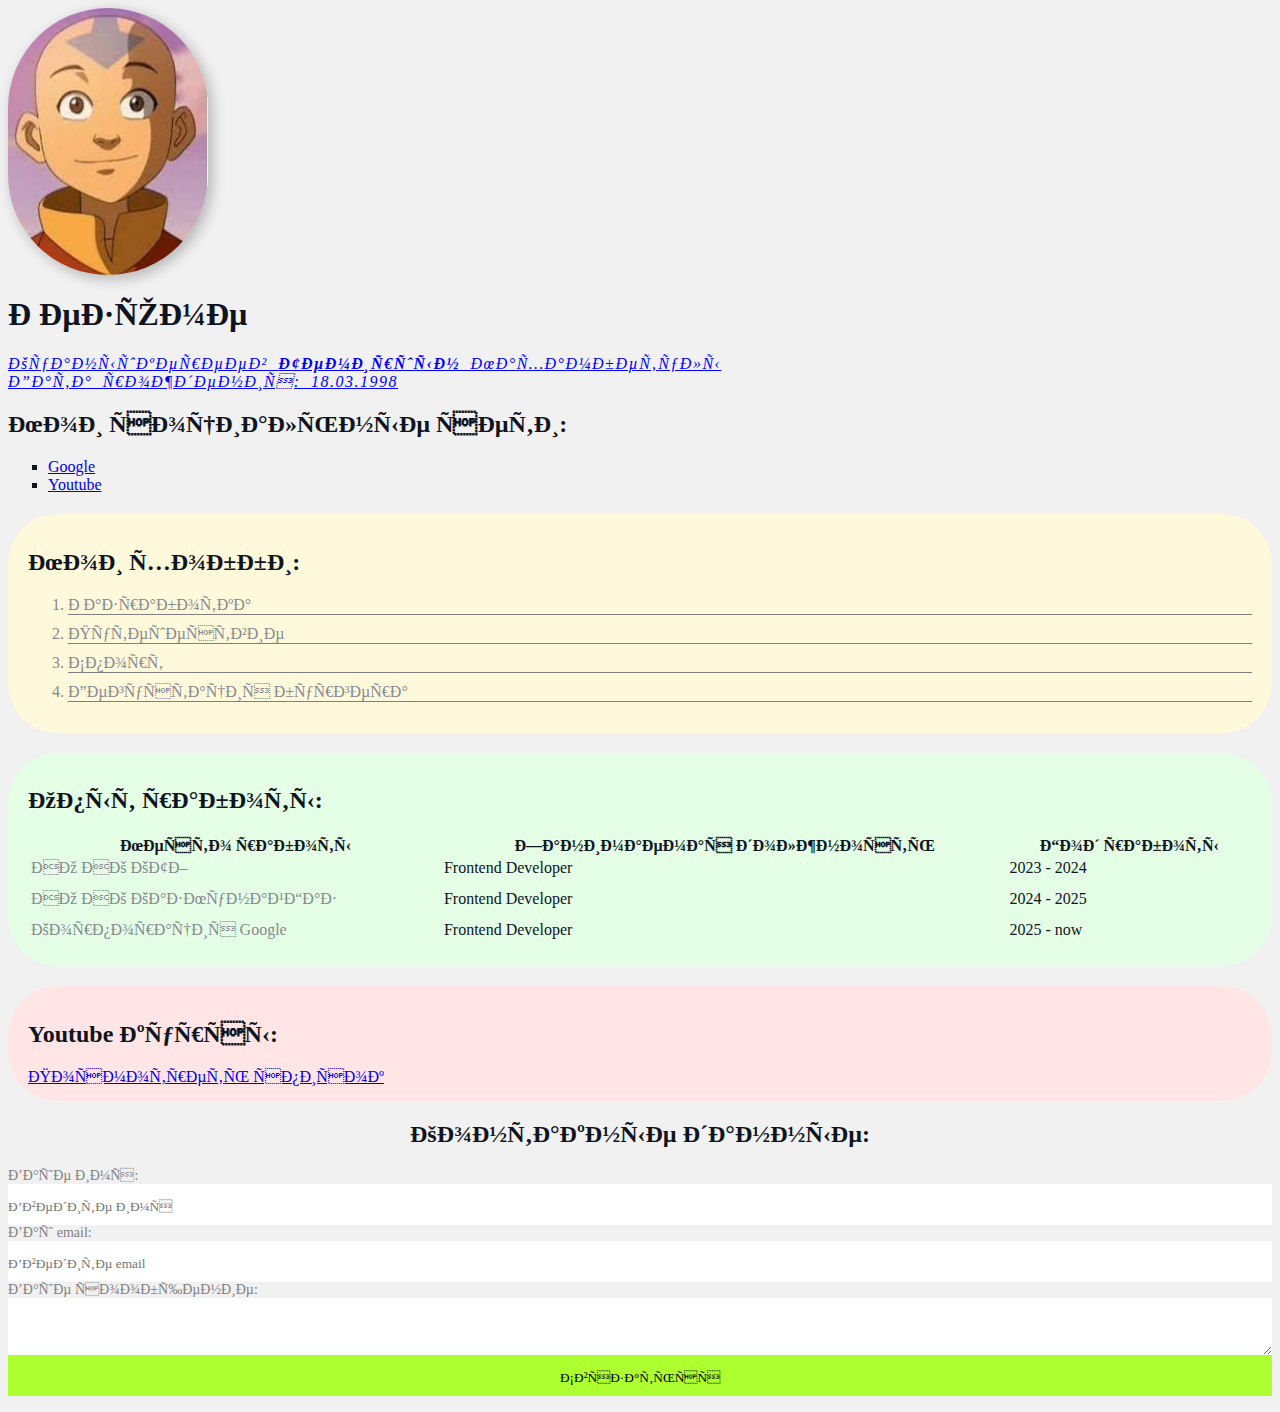
<file: index.html>
<html>
<head>
    <meta charset="UTF=8" />
<title>Resume</title>
<link href="styles.css" rel="stylesheet"/>
</head>
<body>
    <class="container">
        <div class="info">
                <img src="[data-uri]" alt="здесь должна быть фотка Аватара" class="avatar" />
                <div class="info-text">
                <h1>Резюме</h1>
                <p><em>Куанышкереев <strong>Темиршын</strong> Махамбетулы</em></p>
                <p><i>Дата рождения: 18.03.1998</i></p>
        </div>
        <div class="social">
            <h2>Мои социальные сети:</h2>
            <ul type="square">
                <li><a href="https://google.com" target="_blank">Google</a></li>
                <li><a href="https://youtube.com" target="_blank">Youtube</a></li>
            </ul>
        </div>
        </div>
        <div class="card bg-yellow">
        <h2>Мои хобби:</h2>
        <ol class="list">
            <li>Разработка</li>
            <li>Путешествие</li>
            <li>Спорт</li>
            <li>Дегустация бургера</li>
        </ol>
    </div>
        <div class="card bg-green">
        <h2>Опыт работы:</h2>
        <table class="table">
            <thead></thead>
            <tbody></tbody>
            <tfoot></tfoot>
            <tr>
                <th>Место работы</th>
                <th>Занимаемая должность</th>
                <th>Год работы</th>
            </tr>
            <tr>
                <td>АО НК КТЖ</td>
                <td>Frontend Developer</td>
                <td>2023 - 2024</td>
            </tr>
            <tr>
                <td>АО НК КазМунайГаз</td>
                <td>Frontend Developer</td>
                <td>2024 - 2025</td>
            </tr>
            <tr>
                <td>Корпорация Google</td>
                <td>Frontend Developer</td>
                <td>2025 - now</td>
            </tr>
        </table>
        </div>
        <div class="card bg-red">
        <h2>Youtube курсы:</h2>
        <a href="youtube.html">Посмотреть список</a>
    </div>
    <div class="contact">
            <h2>Контакные данные:</h2>
            <form action="/">
                <div class="form-group">
                <label for="name">Ваше имя:</label>
                <input type="text" id="name" placeholder="Введите имя">
                </div>
                <div class="form-group">
                <label for="email">Ваш email:</label>
                <input type="email" id="email" placeholder="Введите email">
                </div>
                <div class="form-group">
                <label for="text">Ваше сообщение:</label>
                <div class="form-group">
                <textarea id="text" rows="2" cols="15" ></textarea>
                <input class="btn" type="submit" value="Связаться">
                </div>
            </form>
        </div>
        <div class="position">
            <div class="box"></div>
        </div>
    </div>
</body>
</html>
</file>
<file: styles.css>
body {
    background-color: #f1f1f1;
    color: #0f141e;

    font-size: 16px;
    font-weight: normal;
    font-family: 'Times New Roman', Times, serif;
}
.avatar {
    width: 200px;
    border-radius: 100px;
    box-shadow: 4px 4px 14px rgba(0, 0, 0, 0.25);
}

.info {
    margin-bottom: 20px;
}

.info p {
color: blue;
margin: 0;
text-decoration: underline;
letter-spacing: 1.5px;
word-spacing: 5px;
}

.container {
    width: 75%;
    margin: auto;
}
.bg-yellow {
    background: #fff9dc;
}

.bg-green {
    background: #e5ffe7;

}
.bg-red {
    background: #ffe5e5;
}
.card {
    padding: 15px 20px;
    margin-bottom: 20px;
    border-radius: 50px;
}
.list li {
    color: #86898f;
    margin-bottom: 10px;
    border-bottom: 1px solid grey;
}
.table {
    width: 100%;
}
.table td {
    padding-bottom: 10;
}
.table td:nth-child(1) {
    color: #86898f;
}
.contact h2 {
    text-align: center
}
.form-group label {
    display: block;
    font-size: 14px;
    color: grey;
}
.form-group input,
.form-group textarea {
    width: 100%;
    box-sizing: border-box;
    border: none;
    color: black;
    padding: 15px 0 10px;
    outline: none;
    font-family: inherit;
}
.btn {
    background: greenyellow;
    padding: 15px 20px;
    color: white;
    border: none;
    font-family: inherit;
    cursor: pointer;
}
.btn:hover {
    opacity: 0.8;
}
</file>
